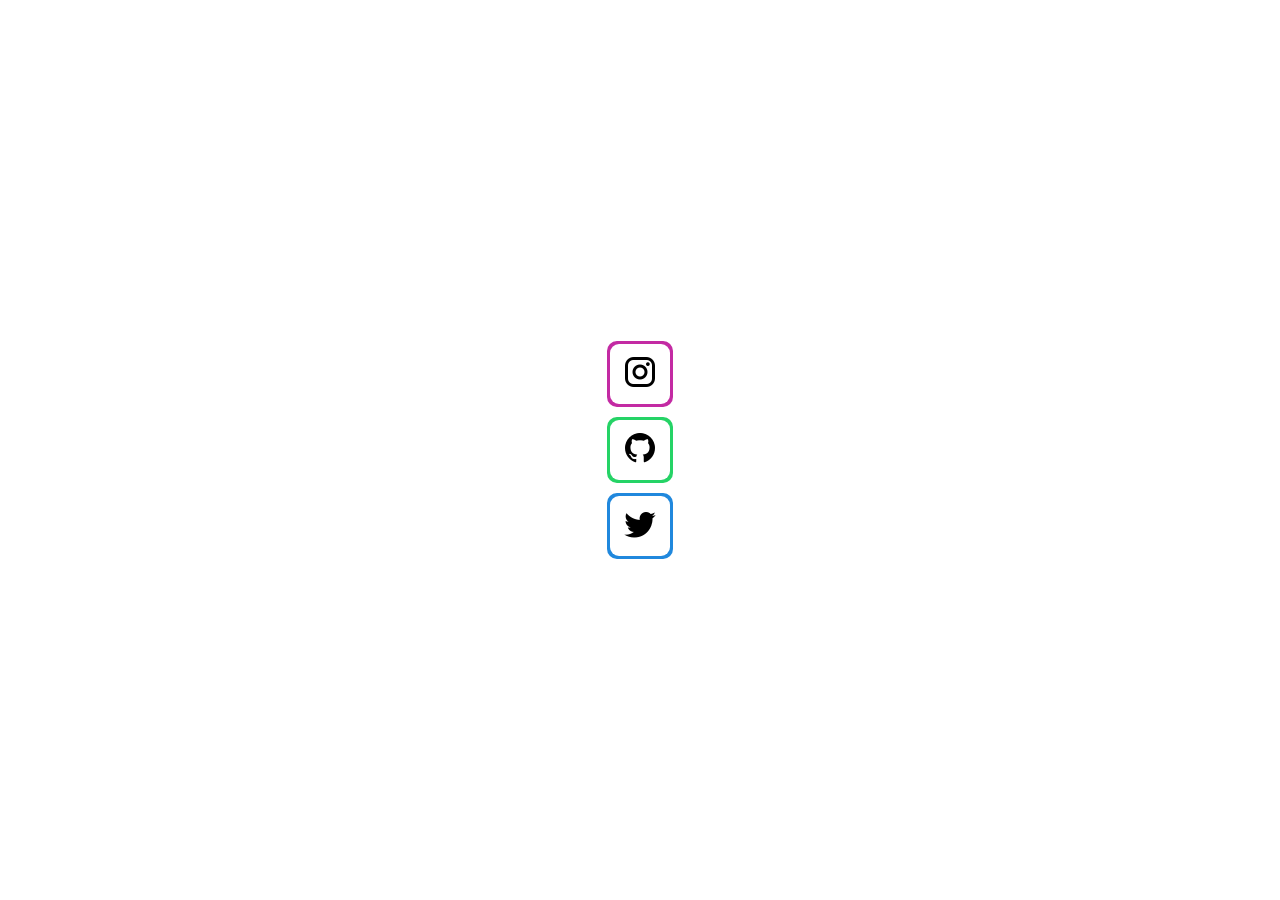
<file: test.html>
<!DOCTYPE html>
<html lang="en">
<head>
    <meta charset="UTF-8">
    <meta http-equiv="X-UA-Compatible" content="IE=edge">
    <meta name="viewport" content="width=device-width, initial-scale=1.0">
    <title>Icon Testing</title>
    <style>
        *{
            margin: 0px;
            padding: 0px;
            box-sizing: border-box;
        }
        body{
            display: flex;
            justify-content: center;
            align-items: center;
            height: 100vh;
        }
        a{
            position: relative;
            width: 60px;
            height: 60px;
            background: #ffffff;
            color: #242424;
            display: flex;
            justify-content: center;
            align-items: center;
            text-decoration: none;
            margin: 1em;
            border-radius: 15%;
            transition: all .4s;

        }

        a::before{
            content: '';
            position: absolute;
            top: 0;
            bottom: 0;
            width: 100%;
            height: 100%;
            background: #c32aa3;
            border-radius: 15%;
            transform: scale(1.1);
            z-index: -1;
            transition: all .4s;

        }

        a:nth-child(2)::before{
            background: #25d366;
        }
        a:nth-child(3)::before{
            background: #2088dd;
        }

        a:hover::before{
            transform: translateY(10px ) scaleX(0.6) scaleY(0.8);
            filter: blur(10px);
        }
        a:hover:nth-child(1){
            color: #c32aa3;
            text-shadow: 0 0 30px #c32aa3;

        }
        a:hover:nth-child(2){
            color: #25d366;
            text-shadow: 0 0 30px #25d366;
        }
        a:hover:nth-child(3){
            color: #2088dd;
            text-shadow: 0 0 30px #2088dd;
        }
    </style>
</head>
<body>
    <div class="media">
       <a href="#"><i class="insta">
           <img src="./images/icons-2/instagram.png" alt="">
       </i></a>
       <a href="#"><i class="github">
        <img src="./images/icons-2/github.png" alt="">
        </i></a>
        <a href="#"><i class="twitter">
            <img src="./images/icons-2/twitter.png" alt="">
        </i></a> 


    </div>
</body>
</html>
</file>
